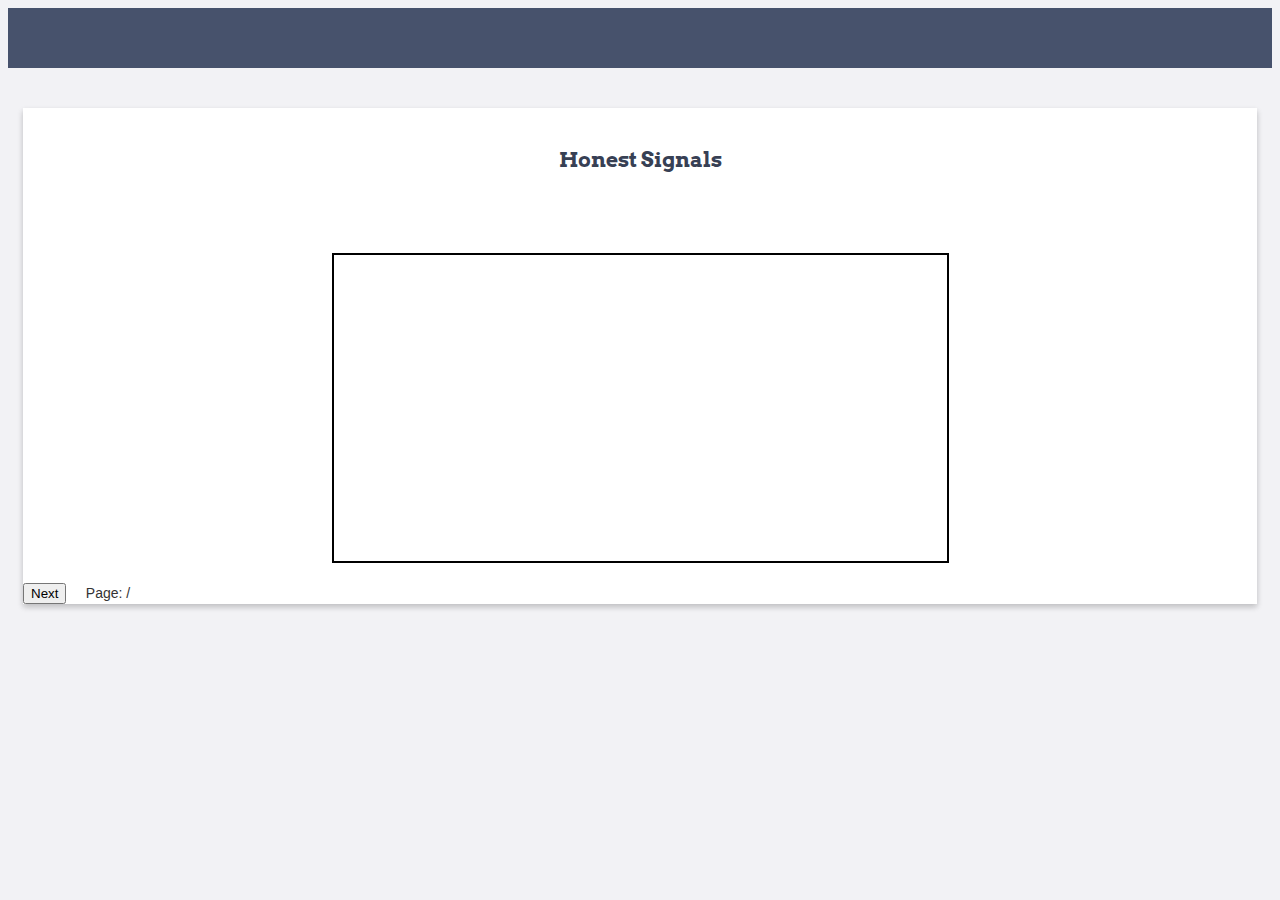
<file: slider.html>
<!DOCTYPE html>
<html>
<head>
	<title>Voirate</title>
	<link rel="stylesheet" type="text/css" href="./css/style.css">
	<link rel="stylesheet" href="https://maxcdn.bootstrapcdn.com/bootstrap/4.0.0-beta/css/bootstrap.min.css" integrity="sha384-/Y6pD6FV/Vv2HJnA6t+vslU6fwYXjCFtcEpHbNJ0lyAFsXTsjBbfaDjzALeQsN6M" crossorigin="anonymous">
<script src="https://maxcdn.bootstrapcdn.com/bootstrap/4.0.0-beta/js/bootstrap.min.js" integrity="sha384-h0AbiXch4ZDo7tp9hKZ4TsHbi047NrKGLO3SEJAg45jXxnGIfYzk4Si90RDIqNm1" crossorigin="anonymous"></script>
<link href="https://fonts.googleapis.com/css?family=Arvo" rel="stylesheet">
</head>
<body id ="body">
<footer>
	<br>
	<br>
	<br>
</footer>
	<br>
	<br>
	<div class="container">
	<div class="header shadow">
	<br>
<h2 id="heading">Honest Signals</h2>


  <br>



<br>
<br>

<canvas id="the-canvas"></canvas>
<br>
<button class="btn btn-primary custombtn" id="next">Next</button></button>
  &nbsp; &nbsp;
  <span>Page: <span id="page_num"></span> / <span id="page_count"></span></span>
</div>
</div>
<script src="//mozilla.github.io/pdf.js/build/pdf.js"></script>
<script src="./js/slide.js"></script>

</body>
</html>
</file>
<file: css/style.css>
footer{
	background: #47526c;
}
.shadow{
	    box-shadow: 0 3px 6px rgba(0, 0, 0, 0.08), 0 3px 6px rgba(0, 0, 0, 0.15);
    overflow: auto;
}
.header {
    background: #ffffff;

}
div{

    display: block;
}
#body{font-family: "Helvetica Neue",Helvetica,Arial,sans-serif;
    font-size: 14px;
    line-height: 1.42857143;
    color: #333;
    background-color: #f2f2f5;
}
*{
box-sizing: border-box;
}

.container{
	padding-right: 15px;
	padding-left: 15px;
	margin-right: auto;
	margin-left: auto;

}
#heading{
text-align: center;
font-family: arvo;
color:#374054;
}
#bq{
	border-left: 4px solid #426db2;
    margin-left: 10px;
    padding: 10px 20px;
    margin: 20px;
    font-size: 17.5px;
}

#subutton{
	color: #fff;
    background-color: #f0ad4e;
    border-color: #eea236;
        cursor:pointer;
        margin-right: 50px;
    }
#subpane{
	text-align: center;
}
#end{
	position: absolute;
    left: 0;
    bottom: 0;

}
#the-canvas {
	border: 2px solid black;
	width:50%;
	min-width:400px;
	height:auto;
	padding-left: 0;
  padding-right: 0;
  margin-left: auto;
  margin-right: auto;
  display: block;
}
.inputfile {
  width: 0.1px;
  height: 0.1px;
  opacity: 0;
  overflow: hidden;
  position: absolute;
  z-index: -1;
}
.inputfile + label {
  
    font-weight: 600;
    color:#ffffff ;
    background-color: #f0ad4e;
    display: inline-block;
}

.inputfile:focus + label,
.inputfile + label:hover {
    background-color: transparent;
}
.inputfile + label {
  cursor: pointer;
}


}
.inputfile {
  
    font-weight: 600;
    color:#ffffff ;
    background-color: #f0ad4e;
    display: inline-block;
    }
</file>
